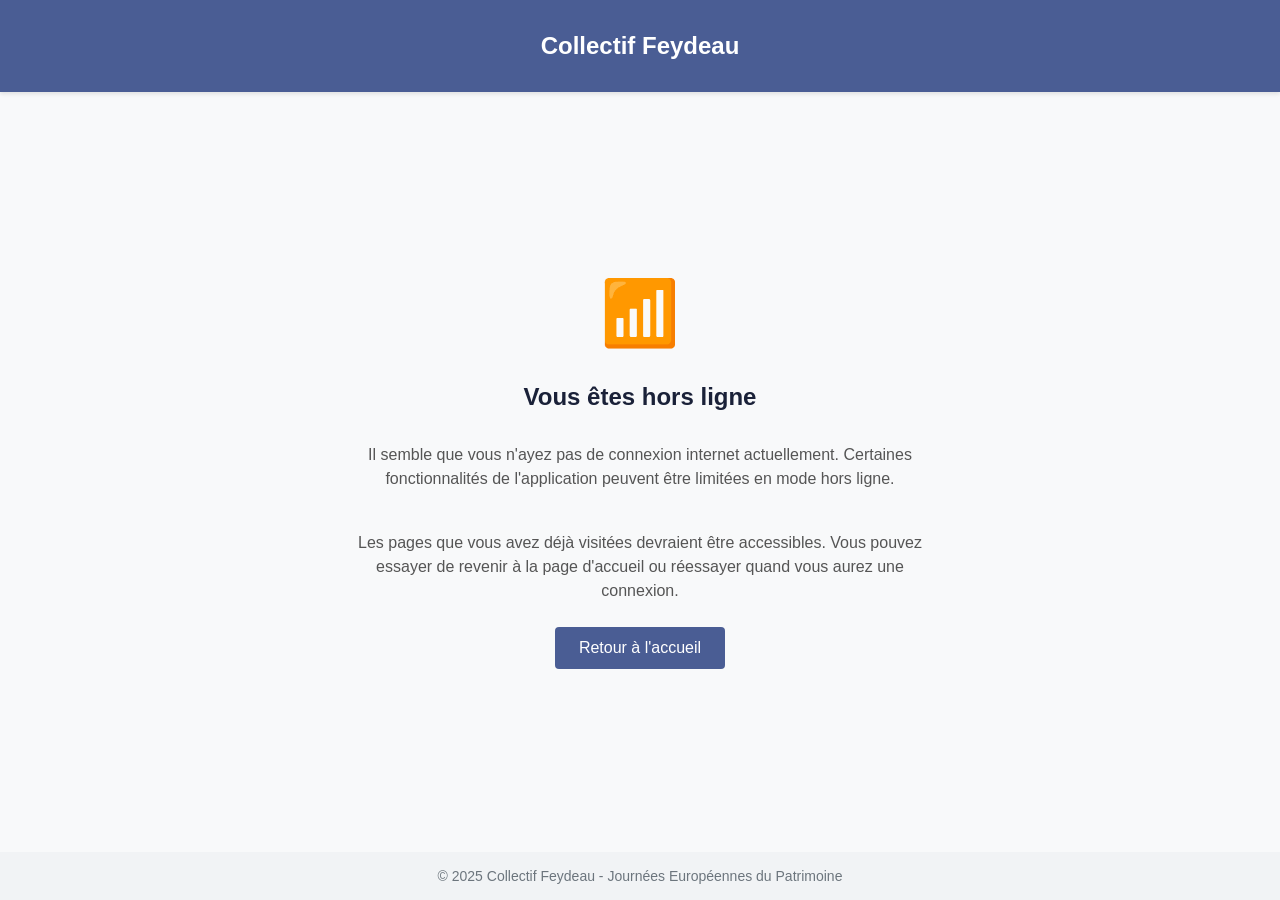
<file: offline.html>
<!DOCTYPE html>
<html lang="fr">
<head>
  <meta charset="UTF-8">
  <meta name="viewport" content="width=device-width, initial-scale=1.0">
  <title>Hors ligne - Collectif Feydeau</title>
  <style>
    body {
      font-family: -apple-system, BlinkMacSystemFont, 'Segoe UI', Roboto, Helvetica, Arial, sans-serif;
      background-color: #f8f9fa;
      color: #1a2138;
      margin: 0;
      padding: 0;
      display: flex;
      flex-direction: column;
      min-height: 100vh;
      text-align: center;
    }
    
    header {
      background-color: #4a5d94;
      color: white;
      padding: 1rem;
      box-shadow: 0 2px 4px rgba(0,0,0,0.1);
    }
    
    main {
      flex: 1;
      display: flex;
      flex-direction: column;
      align-items: center;
      justify-content: center;
      padding: 2rem;
      max-width: 600px;
      margin: 0 auto;
    }
    
    .icon {
      font-size: 4rem;
      margin-bottom: 1rem;
      color: #4a5d94;
    }
    
    h1 {
      margin-bottom: 1rem;
      font-size: 1.5rem;
    }
    
    p {
      margin-bottom: 1.5rem;
      line-height: 1.5;
      color: #555;
    }
    
    .button {
      background-color: #4a5d94;
      color: white;
      border: none;
      padding: 0.75rem 1.5rem;
      border-radius: 4px;
      font-weight: 500;
      cursor: pointer;
      text-decoration: none;
      transition: background-color 0.2s;
    }
    
    .button:hover {
      background-color: #3a4d84;
    }
    
    footer {
      padding: 1rem;
      background-color: #f1f3f5;
      font-size: 0.875rem;
      color: #6c757d;
    }
  </style>
</head>
<body>
  <header>
    <h1>Collectif Feydeau</h1>
  </header>
  
  <main>
    <div class="icon">📶</div>
    <h1>Vous êtes hors ligne</h1>
    <p>
      Il semble que vous n'ayez pas de connexion internet actuellement. 
      Certaines fonctionnalités de l'application peuvent être limitées en mode hors ligne.
    </p>
    <p>
      Les pages que vous avez déjà visitées devraient être accessibles. 
      Vous pouvez essayer de revenir à la page d'accueil ou réessayer quand vous aurez une connexion.
    </p>
    <a href="/" class="button">Retour à l'accueil</a>
  </main>
  
  <footer>
    &copy; 2025 Collectif Feydeau - Journées Européennes du Patrimoine
  </footer>
  
  <script>
    // Check if we're back online and reload the page if so
    window.addEventListener('online', () => {
      window.location.reload();
    });
    
    // Add event listener for the home button
    document.querySelector('.button').addEventListener('click', (e) => {
      if (!navigator.onLine) {
        e.preventDefault();
        // Try to navigate to the cached home page
        window.location.href = '/';
      }
    });
  </script>
</body>
</html>
</file>
